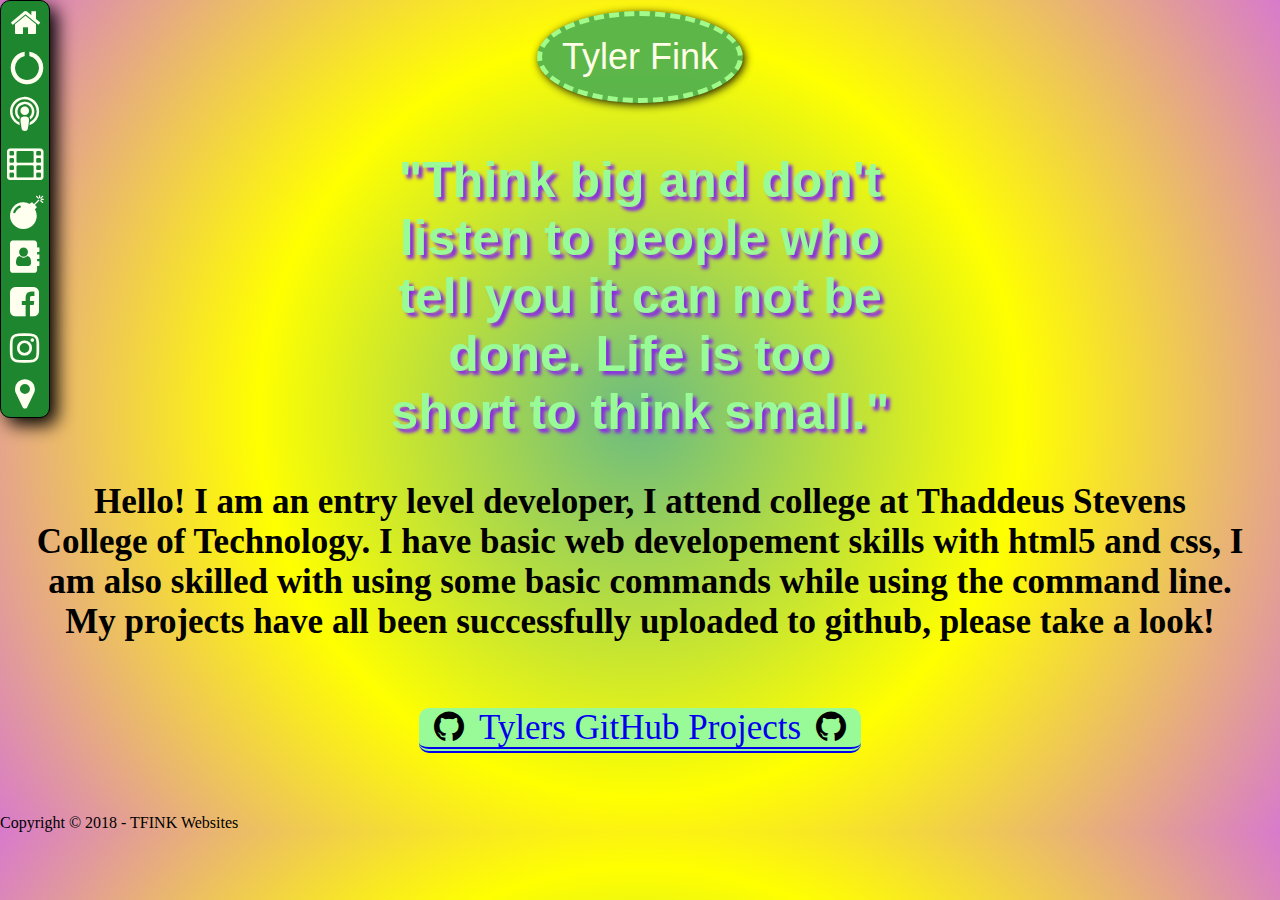
<file: index.html>
<!-- Add your HTML here -->
<!DOCTYPE html>
<html lang="en" dir="ltr">

<head>
  <meta charset="utf-8">
  <link href='https://fonts.googleapis.com/css?family=Aldrich' rel='stylesheet'>
  <link rel="stylesheet" href="https://cdnjs.cloudflare.com/ajax/libs/font-awesome/4.7.0/css/font-awesome.min.css">
  <link rel="stylesheet" type="text/css" href="styles.css">


  <title>TFink's Portfolio</title>
</head>

<body>

  <!-- Added a fullscreen javascript button -->


  <header>
    <section class="cat">
      <div id="fullscreen">
        <button class="button" id="fullscreen-button">Tyler Fink</button>
      </div>

      <script>
        var fullscreenButton = document.getElementById("fullscreen-button");
        var fullscreenDiv = document.getElementById("fullscreen");
        var fullscreenFunc = fullscreenDiv.requestFullscreen;

        if (!fullscreenFunc) {
          ['mozRequestFullScreen',
            'msRequestFullscreen',
            'webkitRequestFullScreen'
          ].forEach(function(req) {
            fullscreenFunc = fullscreenFunc || fullscreenDiv[req];
          });
        }

        function enterFullscreen() {
          fullscreenFunc.call(fullscreenDiv);
        }

        fullscreenButton.addEventListener('click', enterFullscreen);
      </script>
      <p class="ty"></p>
      <p class="think">"Think big and don't listen to people who tell you it can not be done. Life is too short to think small."</p>

    </section>
  </header>
  <nav class="main-menu">
    <ul>
      <li>
        <i class="fa fa-home fa-2x"></i>
        <h1 class="nav-text fav">
          Favorites
        </h1>
      </li>

      <li class="has-subnav">
        <a href="https://www.besteveralbums.com/thechart.php?c=10541">
          <i class="fa fa-circle-o-notch fa-2x" aria-hidden="true"></i>
          <span class="nav-text">
            Albums
          </span>
        </a>
      </li>

      <li class="has-subnav">
        <a href="https://www.youtube.com/playlist?list=PLWpTBOvMuiaaTk3javZWY1cYHu0Ccd1Tl">
          <i class="fas fa-podcast fa fa-list fa-2x"></i>
          <span class="nav-text">
            Podcasts
          </span>
        </a>
      </li>
      <li class="has-subnav">
        <a href="https://www.imdb.com/list/ls069059623/">
          <i class="fas fa-film fa  fa-2x"></i>
          <span class="nav-text">
            Movies
          </span>
        </a>

      </li>
      <li class="has-subnav">
        <a href="inspirational people.html">
          <i class="fas fa-bomb fa fa-2x"></i>
          <span class="nav-text">
            Inspirational People
          </span>
        </a>
      </li>

      <li>
        <i class="far fa-address-book fa fa-2x"></i>
        <h1 class="nav-text">
          Contact
        </h1>
      </li>

      <li>
        <a href="https://www.facebook.com/tyler.fink.96">

          <i class="fa fa-2x fa-facebook-square"></i>
          <span class="nav-text">
            Facebook
          </span>
        </a>
      </li>

      <li>
        <a href="https://www.instagram.com/mc_fink/?hl=en">
          <i class="fa fa-2x fa-instagram"></i>
          <span class="nav-text">
            Instagram
          </span>
        </a>
      </li>
      <li>
        <a href="https://www.linkedin.com/feed/?trk=onboarding-landing">
          <i class="fa fa-map-marker fa-2x pos"></i>
          <span class="nav-text">
            Linked-In
          </span>
        </a>
      </li>

    </ul>
  </nav>

  <section class="bio">
    <p>Hello! I am an entry level developer, I attend college at Thaddeus Stevens College of Technology. I have basic web developement skills with html5 and css, I am also skilled with using some basic commands while using the command line. My
      projects have all been successfully uploaded to github, please take a look!</p><a class="git" href="https://github.com/Tfink13?tab=repositories"><i class="fa fa-github" aria-hidden="true"></i>Tylers GitHub Projects<i class="fa fa-github"
        aria-hidden="true"></i></a>
  </section>




  <!-- attempt at making animation background-->

  <ul class="bubbles">
    <li></li>
    <li></li>
    <li></li>
    <li></li>
  </ul>




  <footer>
    Copyright © 2018 - TFINK Websites
  </footer>


</body>

</html>
</file>
<file: styles.css>
/* Add your CSS here */
html {
  background-image: radial-gradient(circle, #6bbb81, yellow, #d87acc);
}

header {
  padding: 6px;
}

* {
  box-sizing: border-box;
}

body {
  margin: auto;
}

h1.fav {
  color: black;
}

/* My styled p elements */
p {
  font-weight: 900;
}

p.ty {
  text-align: center;
  position: relative;
  top: -50px;
  margin-bottom: -21px;
  font-size: 30px;
  font-family: Apple Chancery, cursive;
}

p.think {
  text-shadow: 4px 4px 3.5px blueviolet;
}

/* styled anchors */
a {
  text-decoration: none;
}

a.git {
  box-shadow: inset 0 -0.07em 0 var(--articlePrimaryColor, palegreen);
  border-bottom: 6px double;
  line-height: 2.9em;
  background: palegreen;
  border-radius: 10px;
}

a:hover, a:focus {
  text-decoration: none;
}

/* styled sections */
section img {
  position: absolute;
  float: left;
  top: 0px;
  width: 100%;
  height: 500px;
  padding: 10px;
}

section.cat {
  background: url(https://images.unsplash.com/photo-1539081034274-b9991e9829d3?ixlib=rb-0.3.5&ixid=eyJhcHBfaWQiOjEyMDd9&s=33b81be3fd2b383e79bd361b63852253&auto=format&fit=crop&w=800&q=60) no-repeat center center;
  background-size: cover;
  position: relative;
  top: 0px;
  margin-top: 36px;
  border-radius: 80px;
}

section p+p {
  font-size: 50px;
  z-index: 1000;
  color: palegreen;
  position: relative;
  max-width: 500px;
  margin: auto;
  font-family: "Comic Sans MS", cursive, sans-serif;
  text-align: center;
}

section.bio {
  position: relative;
  font-size: 35px;
  font-family: Chalkduster, fantasy;
  margin: 35px;
  text-align: center;
}

section.bio a:hover {
  box-shadow: 5px 5px 20px 0px black;
}

section.hobbies a {
  display: inline-block;
  margin: 40px;
  border: 1px solid palegreen;
  padding: 13px 25px;
  background: blueviolet;
  color: palegreen;
  text-decoration: none;
  font-family: Chalkduster, fantasy;
  width: 35%;
  font-size: 15px;
  text-transform: uppercase;
}

section.hobbies {
  text-align: center;
  margin-top: 85px;
  margin-bottom: 85px;
}

/* Nav */
nav ul, nav li {
  margin: 0;
  padding: 0;
}

.main-menu li:hover>a {
  color: white;
  box-shadow: 1px 1px 20px 0px black;
}

.main-menu:hover, nav.main-menu.expanded {
  width: 250px;
  overflow: visible;
}

.main-menu {
  background: #1D862F;
  position: fixed;
  top: 0px;
  left: 0px;
  width: 50px;
  overflow: hidden;
  transition: width .05s linear;
  z-index: 1000;
  box-shadow: 7px 7px 18px .05px black;
  border: 1px solid black;
  border-radius: 10px;
}

.main-menu li {
  width: 250px;
}

.main-menu li>a {
  position: relative;
  display: table;
  color: ivory;
  font-family: monospace;
  font-size: 17px;
  text-decoration: none;
  transition: all .5s linear;
}

.main-menu .nav-icon {
  position: relative;
  display: table-cell;
  width: 60px;
  height: 36px;
  text-align: center;
  vertical-align: middle;
  font-size: 18px;
}

.main-menu .nav-text {
  display: table-cell;
  vertical-align: middle;
  width: 190px;
  left: 50px;
}

.main-menu>ul.logout {
  position: absolute;
  left: 0;
  bottom: 0;
}

/* styled icons for nav */
i.fa.fa-2x.fa-map-marker.pos {
  padding-left: 17px;
}

i.fa.fa-info.fa-2x.pos {
  padding-left: 21px;
}

i.fas.fa-film.fa.fa-2x {
  padding: 9px;
}

.fa {
  position: relative;
  display: table-cell;
  width: 60px;
  height: 34px;
  padding: 6px;
  padding-left: 12px;
  color: ivory;
  right: 3px;
}

.fa-github {
  color: black;
}

.fa-spin {
  animation: fa-spin 2s infinite linear;
  position: absolute;
  right: 575px;
}

/* style to change the color of highlighter */

::selection {
  background-color: darkorchid;
}

/* style footer */
footer {
  font-family: Chalkduster, fantasy;
}

/* attempt at making an animation of floating, spinning squares */
.bubbles {
  position: absolute;
  top: 0px;
  left: 0px;
  width: 100%;
  height: 100% z-index: 1;
  transform: translateZ(0);
}

.bubbles li {
  position: absolute;
  display: block;
  list-style: none;
  background-color: rgba(255, 255, 255, 0.15) bottom: -100px;
  animation: square 20s infinite;
  transition-timing-function: linear;
}

.bubbles li:nth-child(1) {
  width: 40px;
  height: 40px;
  left: 20%;
}

.bubbles li:nth-child(2) {
  width: 60px;
  height: 60px;
  left: 40%;
  animation-delay: 2s;
  animation-duration: 17s;
}

.bubbles li:nth-child(3) {
  width: 60px;
  height: 60px;
  left: 40%;
  animation-delay: 4s;
  animation-duration: 13s;
}

.bubbles li:nth-child(4) {
  width: 60px;
  height: 60px;
  left: 40%;
  animation-delay: 1s;
  animation-duration: 22s;
}

@@keyframes square {
  0% {
    -webkit-transform: translateY(0);
  }

  100% {
    transform: translateY(0) rotate(630deg);
  }
}

/* fullscreen java fullscreenButton */
#fullscreen:-webkit-full-screen {
  padding: 42px;
  background-image: radial-gradient(circle, red, yellow, green);
  border: 5px solid linear-gradient();
  font-size: 200%;
}

#fullscreen-button {
  outline: none;
}

button#fullscreen-button {
  position: relative;
  top: -35px;
  background-color: #4CAF50;
  border: 5px dashed palegreen;
  color: white;
  padding: 20px;
  text-align: center;
  font-size: 36px;
  margin: 4px 2px;
  cursor: pointer;
  box-shadow: 2px 2px 9px black;
  border-radius: 50%;
  opacity: .9;
  font-family: "Comic Sans MS", cursive, sans-serif;
}

button#fullscreen-button:hover {
  box-shadow: 5px 5px 20px 0px black;
}

/* collage page styles */
.joe {
  position: absolute;
  display: block;
  margin-left: auto;
  margin-right: auto;
  width: 692px;
  margin-top: 101px;
  border-radius: 33%;
  left: 181px;
}

div {
  text-align: center;
}

img {
  border: 5px solid green;
}

img.jordan {
  position: absolute;
  width: 326px;
  height: 227px;
  top: 26px;
  left: 70px;
  border-radius: 25px;
  transform: rotate(-20deg);
}

img.sam {
  width: 285px;
  height: 226px;
  position: absolute;
  top: 0px;
  left: 422px;
  border-radius: 16px;
  transform: rotate(10deg);
}

img.elon {
  width: 245px;
  height: 256px;
  position: absolute;
  top: 796px;
  left: 737px;
  border-radius: 20px;
  transform: rotate(8deg);
}

img.jon {
  width: 285px;
  height: 246px;
  position: absolute;
  top: 287px;
  left: 1091px;
  border-radius: 36px;
  transform: rotate(-12deg);
}

img.degrass {
  width: 267px;
  height: 276px;
  position: absolute;
  top: 558px;
  left: 1110px;
  border-radius: 30px;
  transform: rotate(12deg);
}

img.cam {
  width: 275px;
  height: 236px;
  position: absolute;
  top: 786px;
  left: 992px;
  border-radius: 38px;
  transform: rotate(-12deg);
}

img.paul {
  width: 254px;
  height: 246px;
  position: absolute;
  left: 474px;
  border-radius: 38px;
  transform: rotate(-12deg);
  top: 780px;
}

img.steven {
  width: 270px;
  height: 273px;
  position: absolute;
  top: 280px;
  left: 60px;
  border-radius: 38px;
  transform: rotate(12deg);
}

img.rich {
  width: 255px;
  height: 274px;
  position: absolute;
  top: 548px;
  left: 45px;
  border-radius: 38px;
  transform: rotate(-12deg);
}

img.dan {
  width: 255px;
  height: 264px;
  position: absolute;
  top: 786px;
  left: 185px;
  border-radius: 38px;
  transform: rotate(12deg);
}

img.ronda {
  width: 273px;
  height: 233px;
  position: absolute;
  top: 2px;
  left: 705px;
  border-radius: 38px;
  transform: rotate(-12deg);
}

img.kraus {
  width: 273px;
  height: 263px;
  position: absolute;
  top: 18px;
  left: 990px;
  border-radius: 38px;
  transform: rotate(12deg);
}

div.cog {
  top: 253px;
  position: relative;
  left: -140px;
}

div a:hover>img {
  box-shadow: 5px 5px 20px 0px black;
}
</file>
